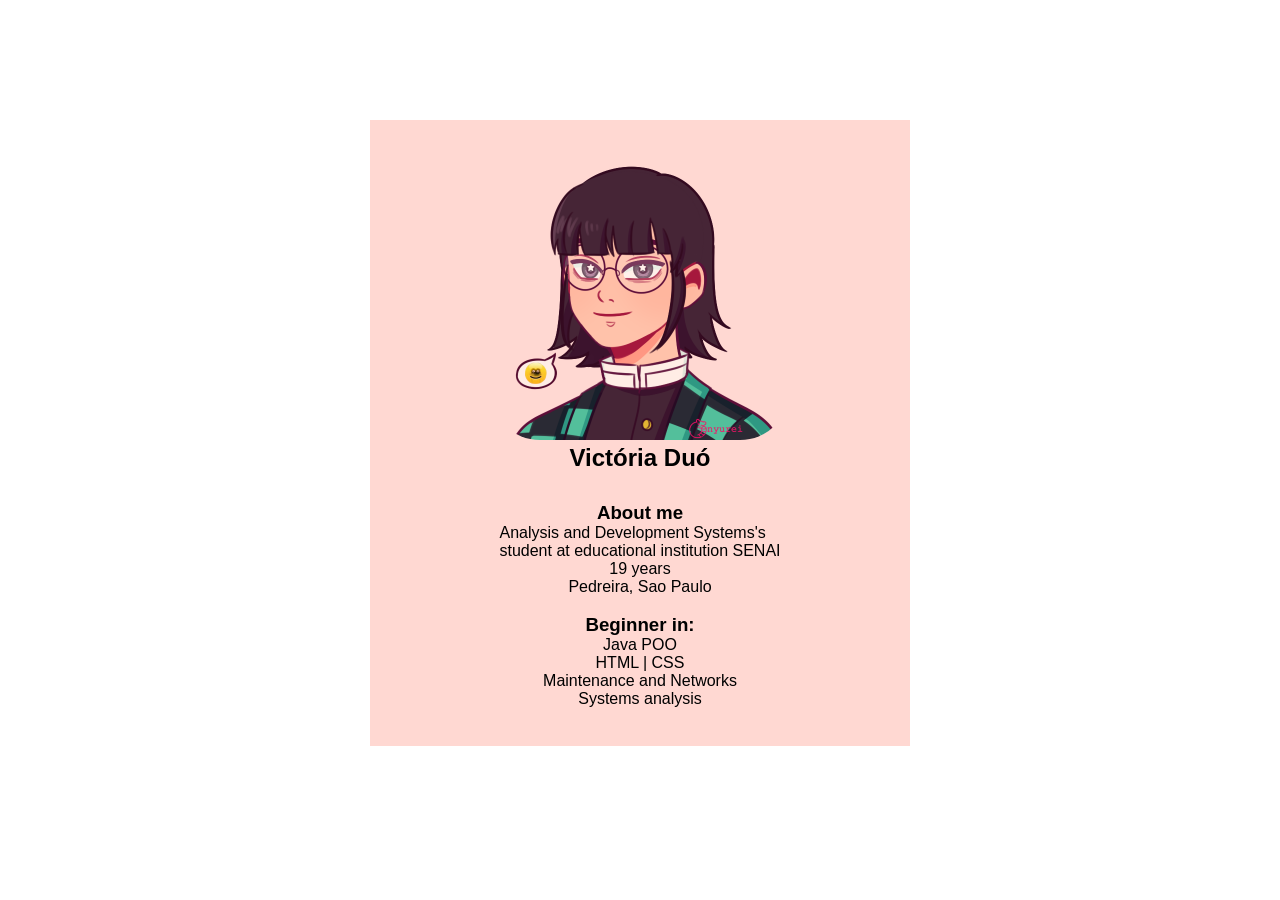
<file: portifolio/index.html>
<!DOCTYPE html>
<html lang="en">
<head>
    <meta charset="UTF-8">
    <meta http-equiv="X-UA-Compatible" content="IE=edge">
    <meta name="viewport" content="width=device-width, initial-scale=1.0">
    <link rel="stylesheet" href="style/style.css"/>

    <title>Victória Duó</title>

</head>
<body>
    <div class="teste">
        <div class="header">
            <div>
                <img src="assets/imagem.png" class="imagem"/>
            </div>
            <div>
                <h2>Victória Duó</h2>
            </div>
        </div>

        <div class="info">
            <h3>About me</h3>
                <span>Analysis and Development Systems's<br/>student at educational institution SENAI</span>
                <span>19 years</span>
                <span>Pedreira, Sao Paulo</span>
                    <br/>
            <h3>Beginner in:</h3>
                <span>Java POO</span>
                <span>HTML | CSS</span>
                <span>Maintenance and Networks</span>
                <span>Systems analysis</span>
                    <br/>
        </div>
    </div>
</body>
</html>
</file>
<file: portifolio/style/style.css>
* {
    margin: 0;
    padding: 0;
    font-family: arial, sans-serif;
}

body{
    display: flex;
    flex-direction: column;
    justify-content: space-between;
    align-items: center;
    margin-top: 100px;  
	padding: 20px;
    background-color: #fff;
}

.teste{
    width: 500px;
	background-color: rgba(255,216,210,255);
	padding: 20px;
}

.header{
    display: flex;
    flex-direction: column;
    justify-content: space-between;
    align-items: center;
}

.imagem{
    height: 300px;
    width: 300px;
    border-radius: 50px;   
}

.info{
    display: flex;
    flex-direction: column;
    justify-content: space-between;
    align-items: center;
    margin-top: 30px;
}
</file>
